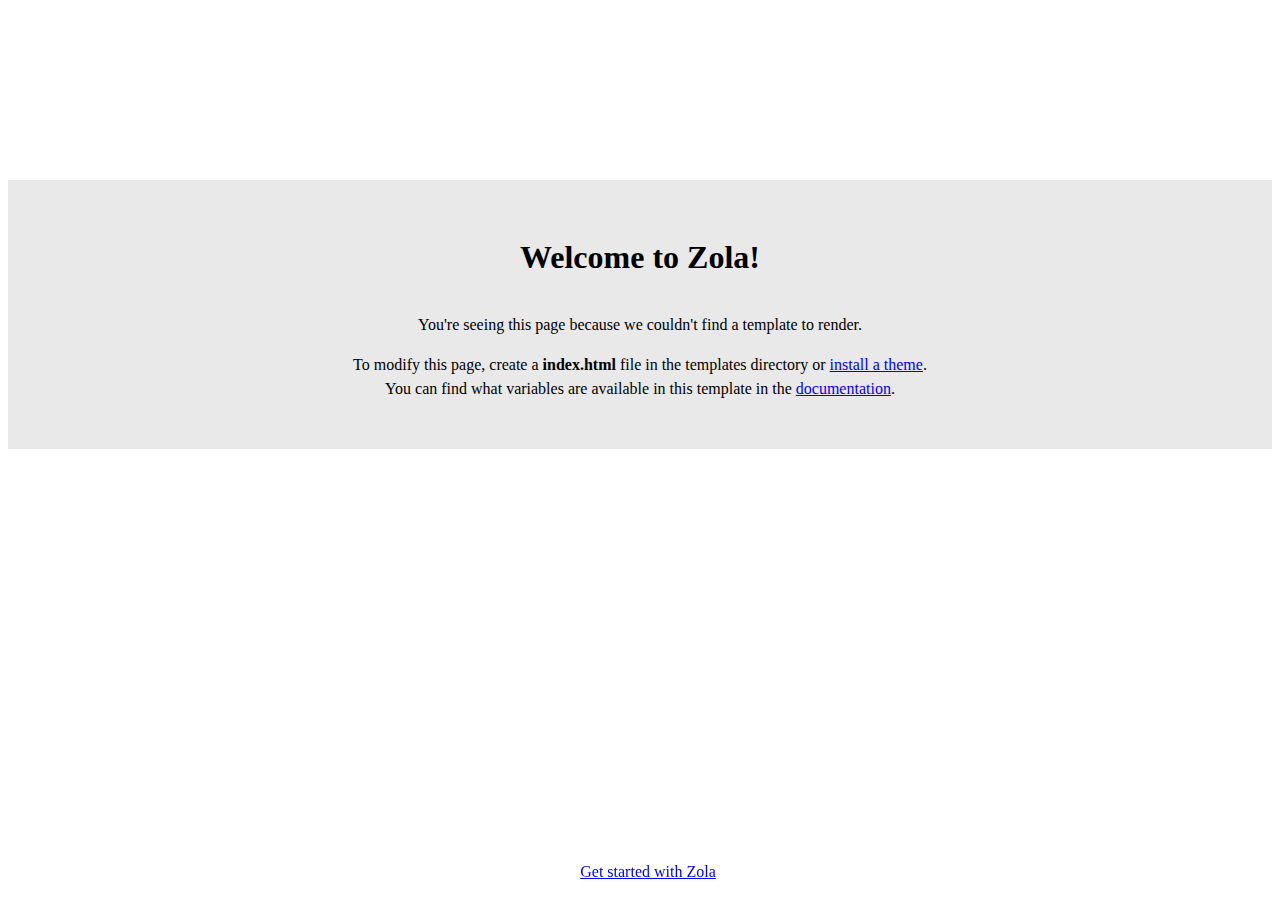
<file: lab1/public/index.html>
<html>
    <head>
        <title>Zola</title>
    </head>
    <body>
        <div class="container">
            <h1>Welcome to Zola!</h1>
            <p>
                You're seeing this page because we couldn't find a template to render.
            </p>
            <p>
                To modify this page, create a <b>index.html</b> file in the templates directory or
                <a href="https://www.getzola.org/documentation/themes/installing-and-using-themes/" target="_blank">install a theme</a>.
                <br>
                You can find what variables are available in this template in the <a href="https:&#x2F;&#x2F;www.getzola.org&#x2F;documentation&#x2F;templates&#x2F;pages-sections&#x2F;#section-variables" target="_blank">documentation</a>.
            </p>
        </div>
        <footer>
            <a href="https://www.getzola.org/documentation/getting-started/cli-usage/" target="_blank">Get started with Zola</a>
        </footer>
        <style>
            html {
                line-height: 1.5;
            }
            h1 {
                margin-bottom: 2rem;
            }
            .container {
                font-family: "sans-serif";
                text-align: center;
                margin-top: 20vh;
                padding: 2rem;
                background: #e9e9e9;
            }
            footer {
                position: fixed;
                width: 100%;
                bottom: 1rem;
                text-align: center;
            }
        </style>
    </body>
</html>
</file>
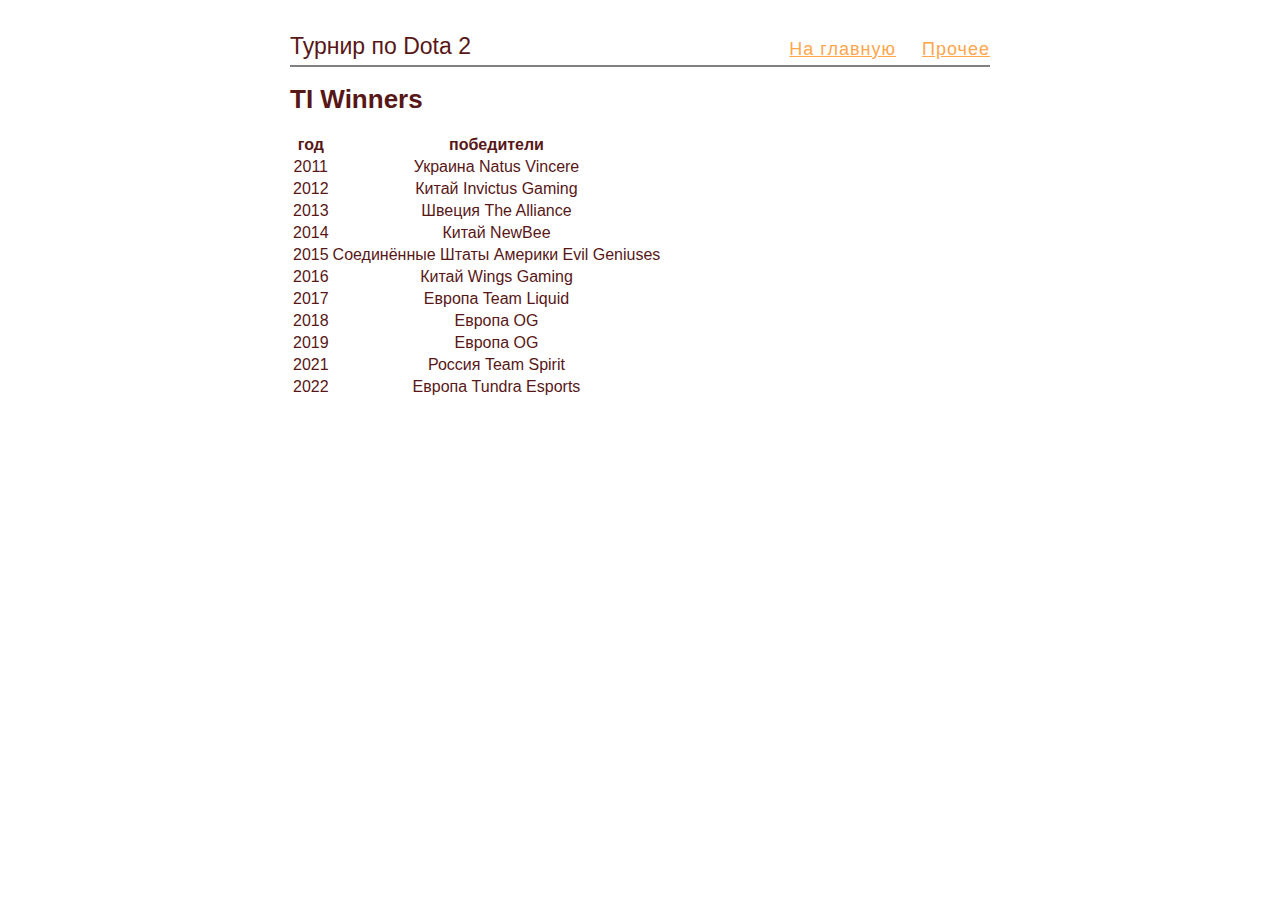
<file: lab1/public/winners/index.html>
<!DOCTYPE html>
<html lang="ru">
  <head>
    <meta charset="utf-8">
    <meta name="viewport" content="width=device-width">
    <title>Winners</title>
    <style>
      body {
        margin: 0 auto;
        max-width: 700px;
        min-width: 0;
        padding: 0 10px 25px;
        font-family: "Helvetica", "Arial", sans-serif;
      }
      title {
        color: rgb(88, 23, 23)
      }
      h2 {
        margin-top: 1em;
        padding-top: 1em;
      }
      nav a {
        margin-left: 20px;
      }
      body {
        color: rgb(88, 23, 23);
      }
      h1, h2, strong {
        color: rgb(88, 23, 23)
      }
      header {
        margin: 0px; font-size: 23px;
      }
      article {
        font-size: 16px;
      }
      nav {
        font-size: 18px; letter-spacing: 1px;
      }
      h1 {
        font-size: 26px;
      }
      h2 {
        font-size: 23px;
      }
      a { color: #ffa64d; }

      /*
      https://developer.mozilla.org/en-US/docs/Web/CSS/grid
      grid-style
      */

      body {
        display: grid;
        row-gap: 5px;
        grid-template-columns: auto auto;
        grid-template-rows: 60px auto;
        grid-template-areas:
          "header nav"
          "ct ct"
      }
      header {
        grid-area: header;
        justify-self: left;
        align-self: end;
      }
      nav {
        grid-area: nav;
        justify-self: right;
        align-self: end;
      }
      nav a {
        text-align: right;
      }
      article {
        grid-area: ct;
        border-top: 2px solid gray;
      }
      /*
      Responsive design
      */

      @media screen and (max-width: 430px) {
        body {
          grid-template-columns: auto;
          grid-template-rows: minmax(40px, auto) minmax(30px, auto) auto auto;
          grid-template-areas:
          "header"
          "nav"
          "ct"
        }
        header, nav {
          text-align: center;
          justify-self: center;
        }
        nav a {
          margin: 0 10px;
        }
      }
    </style>
  </head>
  <body>
    <header>
      Турнир по Dota 2
    </header>
    <nav>
      <a href= "../content/">На главную</a>
      <a href="../other/">Прочее</a>
    </nav>
    <article>
      <h1 id="ti-winners">TI Winners</h1>
<table><thead><tr><th style="text-align: center">год</th><th style="text-align: center">победители</th></tr></thead><tbody>
<tr><td style="text-align: center">2011</td><td style="text-align: center">Украина Natus Vincere</td></tr>
<tr><td style="text-align: center">2012</td><td style="text-align: center">Китай Invictus Gaming</td></tr>
<tr><td style="text-align: center">2013</td><td style="text-align: center">Швеция The Alliance</td></tr>
<tr><td style="text-align: center">2014</td><td style="text-align: center">Китай NewBee</td></tr>
<tr><td style="text-align: center">2015</td><td style="text-align: center">Соединённые Штаты Америки Evil Geniuses</td></tr>
<tr><td style="text-align: center">2016</td><td style="text-align: center">Китай Wings Gaming</td></tr>
<tr><td style="text-align: center">2017</td><td style="text-align: center">Европа Team Liquid</td></tr>
<tr><td style="text-align: center">2018</td><td style="text-align: center">Европа OG</td></tr>
<tr><td style="text-align: center">2019</td><td style="text-align: center">Европа OG</td></tr>
<tr><td style="text-align: center">2021</td><td style="text-align: center">Россия Team Spirit</td></tr>
<tr><td style="text-align: center">2022</td><td style="text-align: center">Европа Tundra Esports</td></tr>
</tbody></table>

    </article>
  </body>
</html>
</file>
